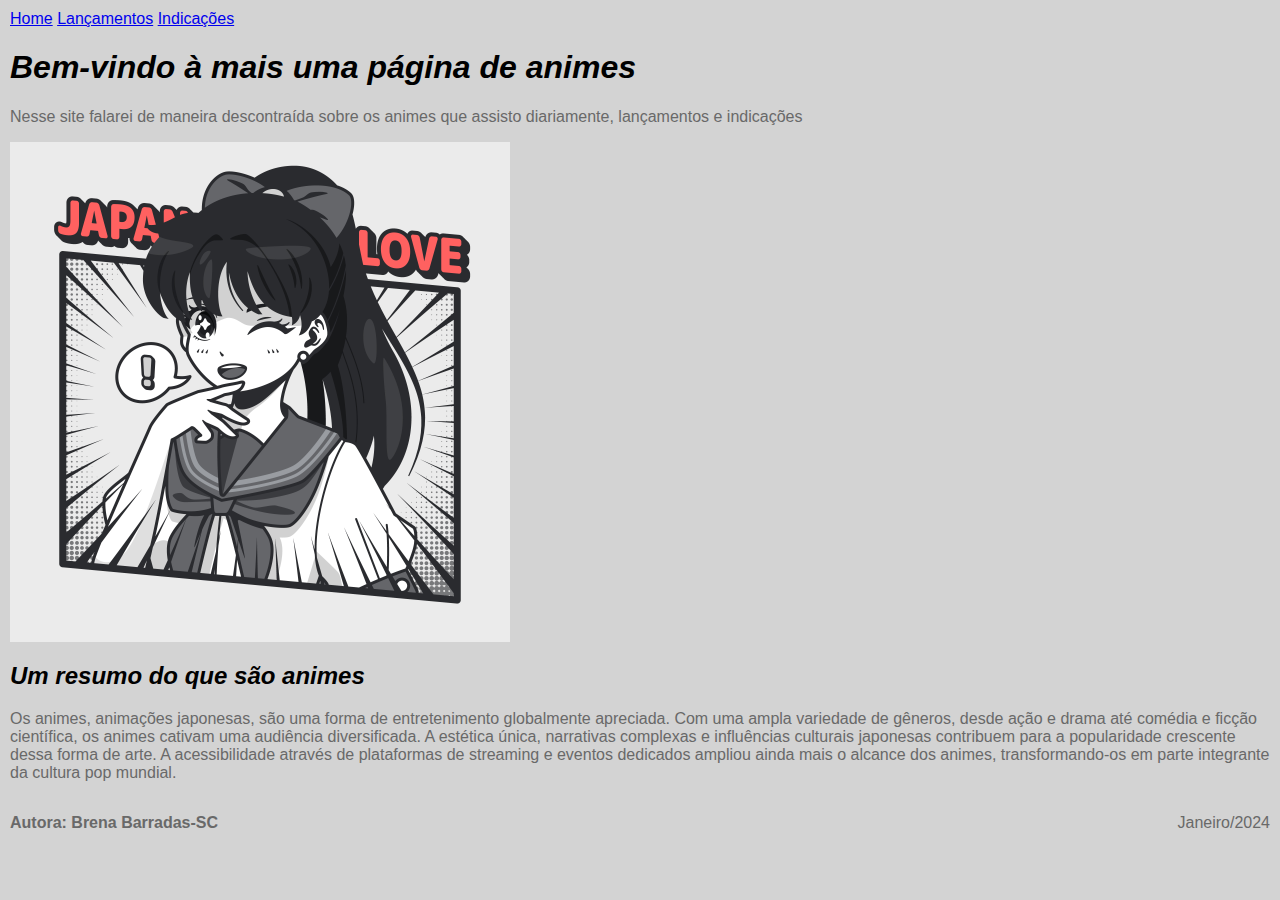
<file: Index.html>
<html>

<head>
    <meta charset=utf-8>
    <title>Meu primeiro site</title>
    <link rel="stylesheet" type="text/css" href="Estilo.css">
</head>

<body>
    <header>
        <nav id="menu">
            <a href="index.html">Home</a>
            <a href="Lançamentos 2024.html">Lançamentos</a>
            <a href="Verão 2024.html">Indicações</a>
        </nav>
        <h1>Bem-vindo à mais uma página de animes</h1>
        <p>Nesse site falarei de maneira descontraída sobre os animes que assisto diariamente, lançamentos e indicações
        </p>
    </header>

    <div>
        <img src="ImagensHTML/Otaku.jpg" alt="Menina Otaku" class="imagem" />
    </div>
    
    <h2><b>Um resumo do que são animes</b></h2>
    <p>Os animes, animações japonesas, são uma forma de entretenimento globalmente apreciada. Com uma ampla variedade de
        gêneros, desde ação e drama até comédia e ficção científica, os animes cativam uma audiência diversificada. A
        estética única, narrativas complexas e influências culturais japonesas contribuem para a popularidade crescente
        dessa forma de arte. A acessibilidade através de plataformas de streaming e eventos dedicados ampliou ainda mais
        o alcance dos animes, transformando-os em parte integrante da cultura pop mundial.</p>
    <footer>
        <div style="float:left">
            <p><b>Autora: Brena Barradas-SC</b></p>
        </div>
        <div style="float:right">
            <p>Janeiro/2024</p>
        </div>
    </footer>
</body>

</html>
</file>
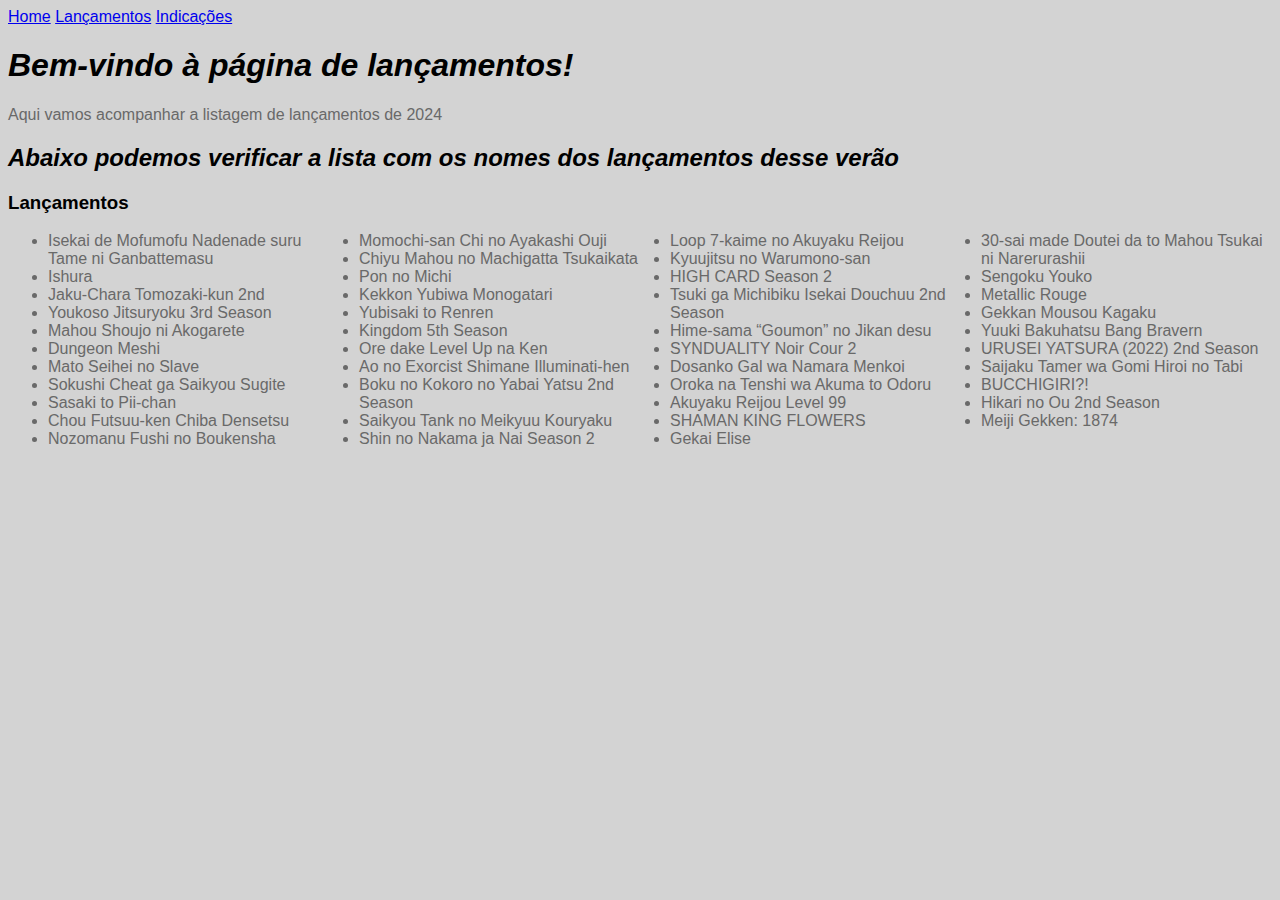
<file: Lançamentos 2024.html>
<!DOCTYPE html>
<html lang="pt-br">

<head>
    <meta charset="UTF-8">
    <title>Meu primeiro site</title>
    <meta name="description" content="Estudo de HTML">
    <meta name="keywords" content="HTML, anime, indicações">
    <meta name="author" content="Brena Raiara">
    <meta name="viewport" content="Width=device-with,initial-scale=1.0">
    <link rel="stylesheet" type="text/css" href="Estilo.css">
</head>
</head>

<body>
    <header>
        <nav id="menu">
            <a href="index.html">Home</a>
            <a href="Lançamentos 2024.html">Lançamentos</a>
            <a href="Verão 2024.html">Indicações</a>
        </nav>
    </header>
    <h1> Bem-vindo à página de lançamentos!</h1>
    <p>Aqui vamos acompanhar a listagem de lançamentos de 2024</p>
    <h2>Abaixo podemos verificar a lista com os nomes dos lançamentos desse verão</h2>
    <h3>Lançamentos</h3>
    <ul class="lista">
        <li>Isekai de Mofumofu Nadenade suru Tame ni Ganbattemasu</li>
        <li>Ishura</li>
        <li>Jaku-Chara Tomozaki-kun 2nd</li>
        <li>Youkoso Jitsuryoku 3rd Season</li>
        <li>Mahou Shoujo ni Akogarete</li>
        <li>Dungeon Meshi</li>
        <li>Mato Seihei no Slave</li>
        <li>Sokushi Cheat ga Saikyou Sugite</li>
        <li>Sasaki to Pii-chan</li>
        <li>Chou Futsuu-ken Chiba Densetsu</li>
        <li>Nozomanu Fushi no Boukensha</li>
        <li>Momochi-san Chi no Ayakashi Ouji</li>
        <li>Chiyu Mahou no Machigatta Tsukaikata</li>
        <li>Pon no Michi</li>
        <li>Kekkon Yubiwa Monogatari</li>
        <li>Yubisaki to Renren</li>
        <li>Kingdom 5th Season</li>
        <li>Ore dake Level Up na Ken</li>
        <li>Ao no Exorcist Shimane Illuminati-hen</li>
        <li>Boku no Kokoro no Yabai Yatsu 2nd Season</li>
        <li>Saikyou Tank no Meikyuu Kouryaku</li>
        <li>Shin no Nakama ja Nai Season 2</li>
        <li>Loop 7-kaime no Akuyaku Reijou</li>
        <li>Kyuujitsu no Warumono-san</li>
        <li>HIGH CARD Season 2</li>
        <li>Tsuki ga Michibiku Isekai Douchuu 2nd Season</li>
        <li>Hime-sama “Goumon” no Jikan desu</li>
        <li>SYNDUALITY Noir Cour 2</li>
        <li>Dosanko Gal wa Namara Menkoi</li>
        <li>Oroka na Tenshi wa Akuma to Odoru</li>
        <li>Akuyaku Reijou Level 99</li>
        <li>SHAMAN KING FLOWERS</li>
        <li>Gekai Elise</li>
        <li>30-sai made Doutei da to Mahou Tsukai ni Narerurashii</li>
        <li>Sengoku Youko</li>
        <li>Metallic Rouge</li>
        <li>Gekkan Mousou Kagaku</li>
        <li>Yuuki Bakuhatsu Bang Bravern</li>
        <li>URUSEI YATSURA (2022) 2nd Season</li>
        <li>Saijaku Tamer wa Gomi Hiroi no Tabi</li>
        <li>BUCCHIGIRI?!</li>
        <li>Hikari no Ou 2nd Season</li>
        <li>Meiji Gekken: 1874</li>
</body>

</html>
</file>
<file: Estilo.css>
body {
    background-color: lightgrey;
    font-family: 'Franklin Gothic Medium', 'Arial Narrow', Arial, sans-serif;
    display: flexbox; 
    justify-content: center;
    margin: 10;
}

p {
    color: dimgrey;
}

ul {
    color: dimgrey;
}

h1,
h2 {
    font-style: italic;
}

.imagem {
    width: 500px;
    height: 500px;
}

.lista {
    column-count: 4;
    column-gap: 20px;
}
</file>
